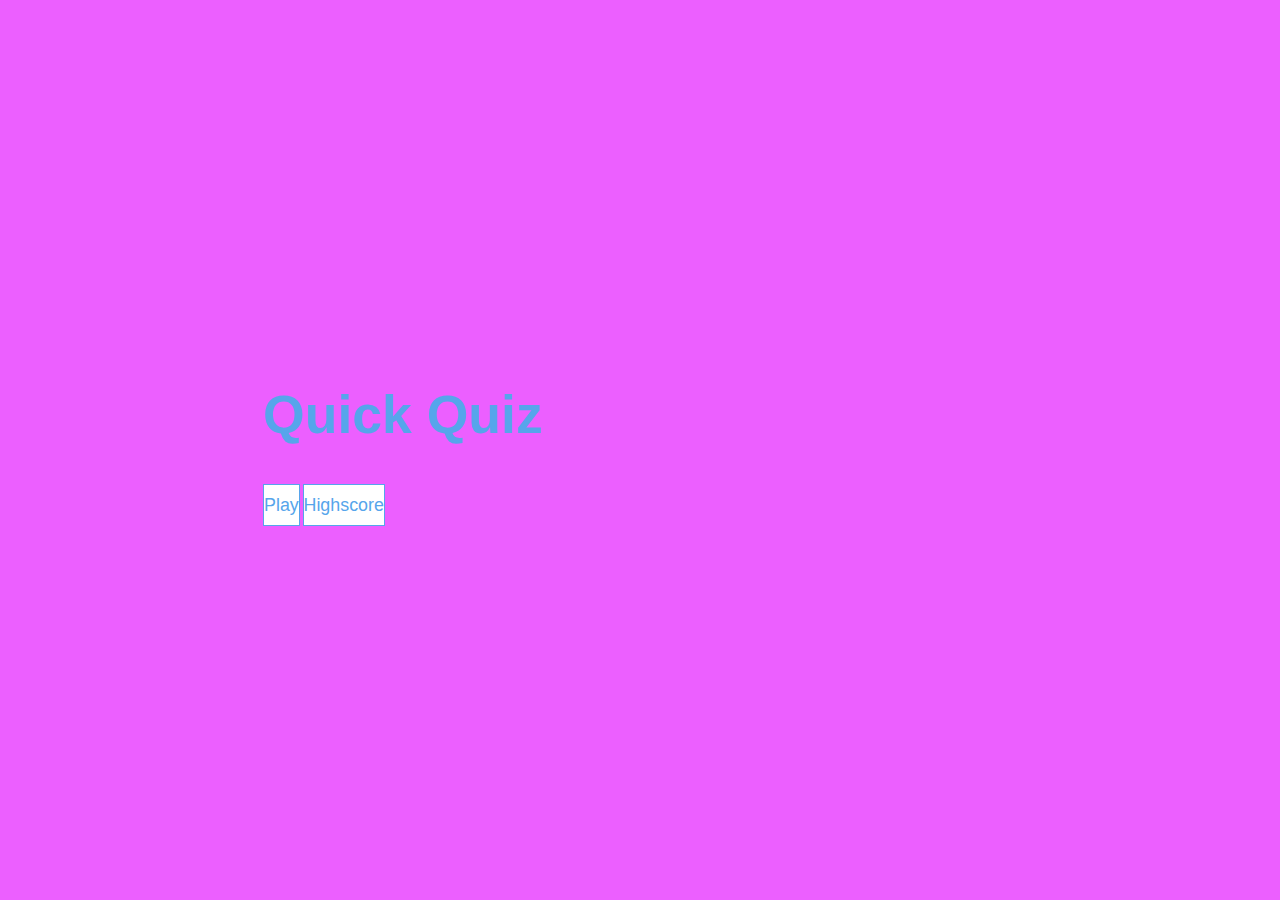
<file: index.html>
<!DOCTYPE html>
<html lang="en">
<head>
    <meta charset="UTF-8">
    <meta http-equiv="X-UA-Compatible" content="IE=edge">
    <meta name="viewport" content="width=device-width, initial-scale=1.0">
    <title>Quiz</title>
    <link rel="stylesheet" href="style.css">

</head>
<body>
    <div class="container">
        <div id="home" class="flex-center flex-column">
            <h1>Quick Quiz</h1>
            <a class="btn" href="game.html">Play</a>
            <a class="btn" href="highscore.html">Highscore</a>
              
        </div>
    </div>
</body>
</html>
</file>
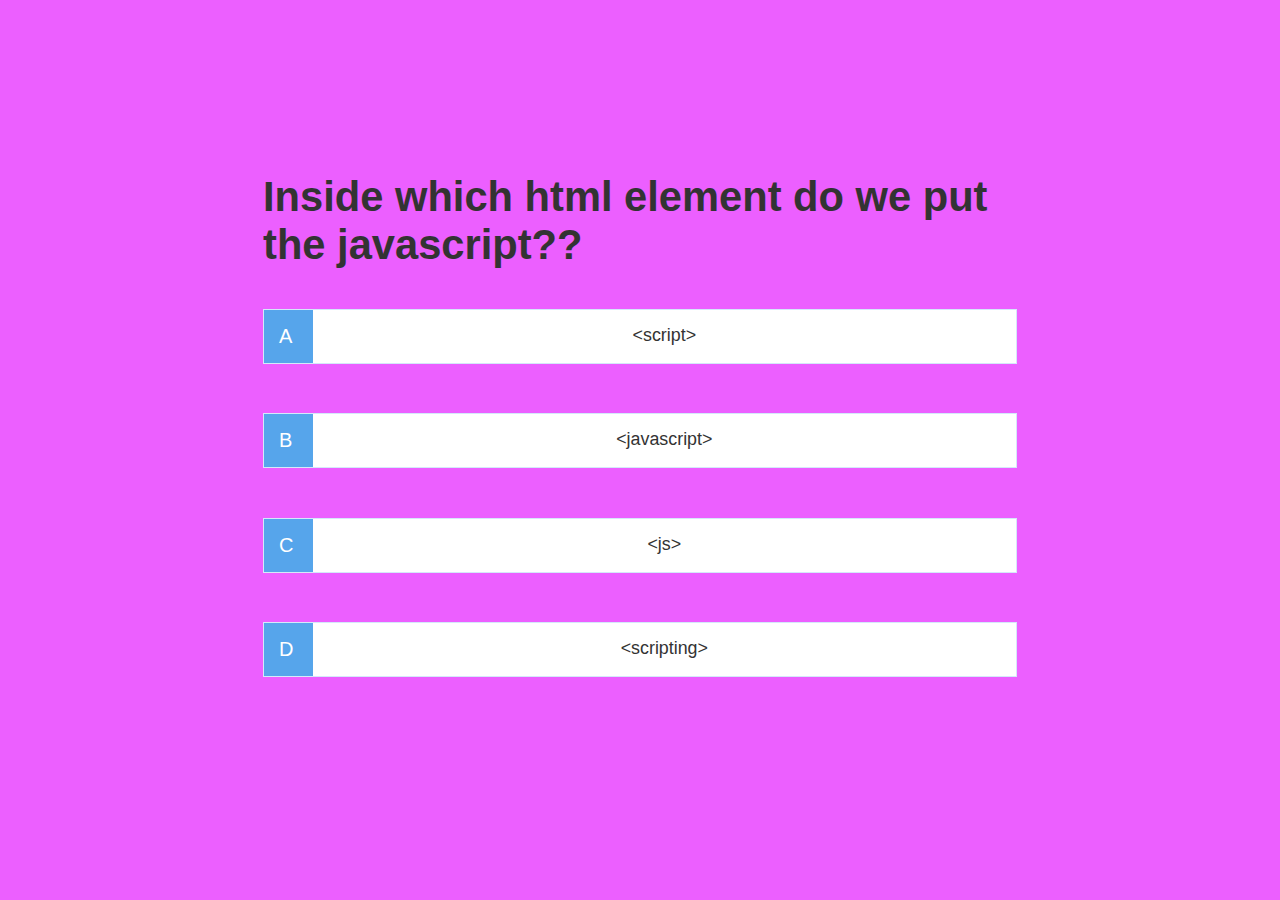
<file: game.html>
<!DOCTYPE html>
<html lang="en">
<head>
    <meta charset="UTF-8">
    <meta http-equiv="X-UA-Compatible" content="IE=edge">
    <meta name="viewport" content="width=device-width, initial-scale=1.0">
    <title>Quick Quiz-Play</title>
    <link rel="stylesheet" href="game.css">
    <link rel="stylesheet" href="style.css">
    
</head>
<body>
    <div class="container">
         <div id="game" class="justify-center flex-column">
            <h2 id="question">What is the answer to this question?</h2>
            <div class="choice-container">
                <p class="choice-prefix">A</p>
                <p class="choice-text" data-number="1">choice-1</p>
            </div>

            <div class="choice-container">
                <p class="choice-prefix">B</p>
                <p class="choice-text" data-number="2">choice-2</p>
            </div>

            <div class="choice-container">
                <p class="choice-prefix">C</p>
                <p class="choice-text" data-number="3">choice-3</p>
            </div>

            <div class="choice-container">
                <p class="choice-prefix">D</p>
                <p class="choice-text" data-number="4">choice-4</p>
            </div>
             
            </div>
            <script src="game.js"></script>
</body>
</html>
</file>
<file: style.css>
:root {
    background-color: #ec5fff;
    font-size: 62%;
}

*{
    box-sizing: border-box;
    font-family: Arial, Helvetica, sans-serif;
    margin: 0;
    padding: 0;
    color: #333;
}
h1,
h2,
h3,
h4{
    margin-bottom: 1rem;
}
h1{
    font-size: 5.4rem;
    color: #56a5eb;
    margin-bottom: 5rem;
}

h1 >span {
    font-size: 2rem;
    font-weight: 500;
}

h2{
    font-size: 4.2rem;
    margin-bottom: 4rem;
    font-weight: 700;
}

h3{
    font-size: 2.8rem;
    font-weight: 500;
}
/* utilities */
.container{
    width: 100vw;
    height: 100vh;
    display: flex;
    justify-content: center;
    align-items: center;
    max-width: 80rem;
    margin: 0 auto;
    padding: 2rem;
}

.container > *{
    width: 100%;
}
.flex-coloumn {
    display: flex;
    flex-direction: column;
}

.flex-center{
    justify-content: center;
    align-items: center;
}
.justify-center{
    justify-content: center;
}

.text-center {
    text-align: center;
}

.hidden{
    display: none;
}

/* buttons */
.btn {
    font-size: 1.8rem;
    width: 20rem;
    padding: 1rem 0;
    text-align: center;
    border: 0.1rem solid #56a5eb;
    margin-bottom: 1rem;
    text-decoration: none;
    color: #56a5eb;
    background-color: white;
}

.btn:hover{
    cursor: pointer;
    box-shadow: 0 0.4rem 1.4rem 0 rgba(86,185,235 ,0.5);
    transform: translateY(-0.1rem);
    transition: transform 150ms;
}

.btn[disabled]:hover {
    cursor: not-allowed;
    box-shadow:none;
    transform:none;
}
</file>
<file: game.css>
.choice-container{
    display: flex;
    margin-bottom: 05rem;
    width: 100%;
    font-size: 1.8rem;
    border: 0.1rem solid rgba(86,165,235, 0.25);
    background-color: white;
}

.choice-container:hover{
    cursor: pointer;
    box-shadow: 0 0.4rem 0 rgba(86, 185, 235,0.5);
    transform: translate(-0.1ressm);
    transition: transfom 150rem;
}
.choice-prefix{
    padding:1.5rem;
    background-color: #56a5eb;
    font-size: 20px;
    width: 50px;
    color: white;
}
.choice-text{
    padding: 1.5rem;
    text-align: center;
    width: 100%;
}
.correct {
    background-color: #28a745;
}

.incorrect{
    background-color: #dc3545;
}
</file>
